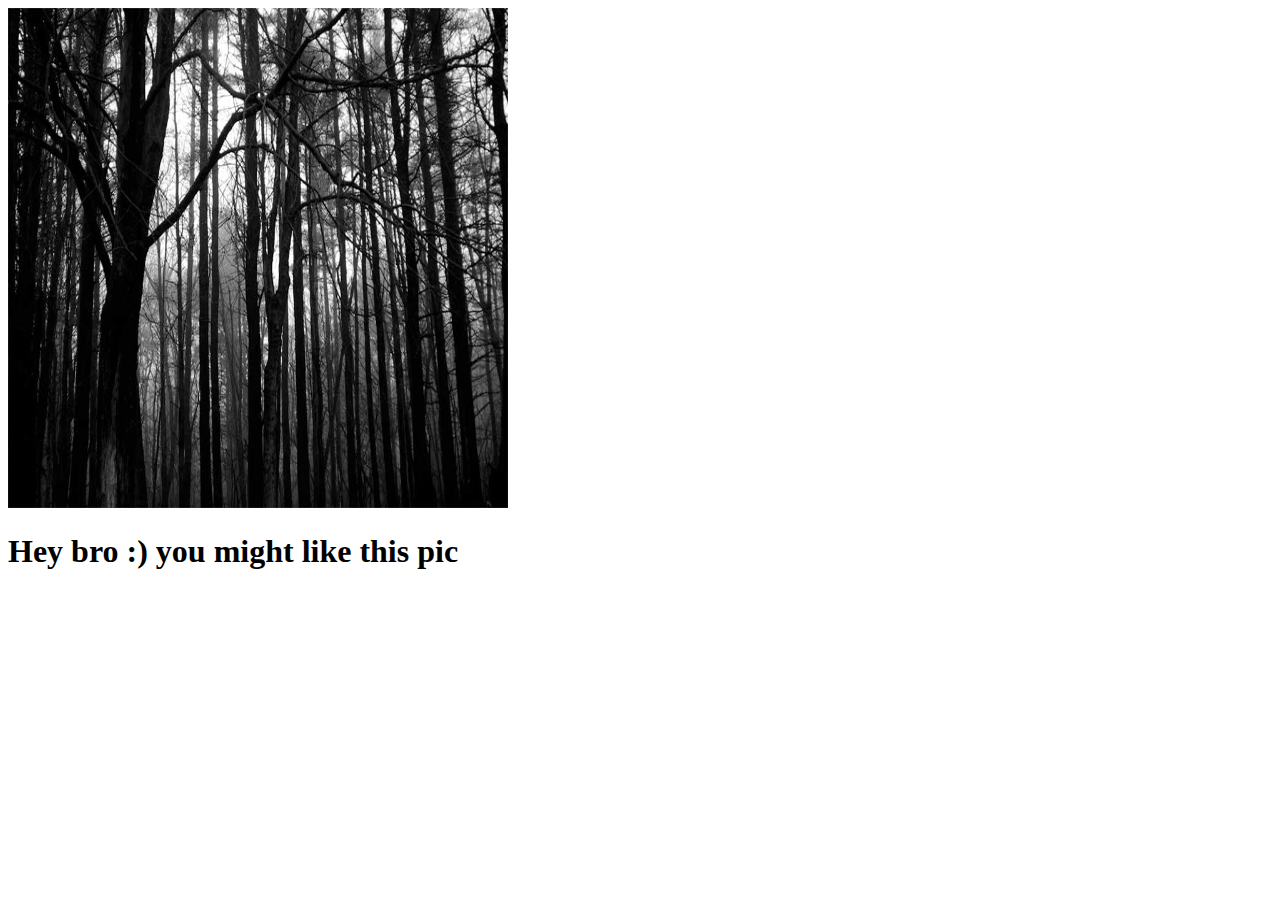
<file: index.html>
<!DOCTYPE html>

<html>

	<head>

		<meta charset="utf-8">	
		
		<title>Title goes here</title>
		<meta name="robots" content="index, follow, noodp, noydir">
		<meta name="description" content="The page description goes here." />
		<!-- <meta name="viewport" content="wclassth=device-wclassth, initial-scale=1"> -->
		<!--[if lt IE 9]>
    		<script src="//html5shiv.googlecode.com/svn/trunk/html5.js"></script>
		<![endif]-->
		<link rel="stylesheet" type="text/css" href="">		
		
	</head>

	<body>
		<img src="images/bg.jpg" height="500"width="500">
		<h1> Hey bro :) you might like this pic</h1>

		
	</body>

</html>
</file>
